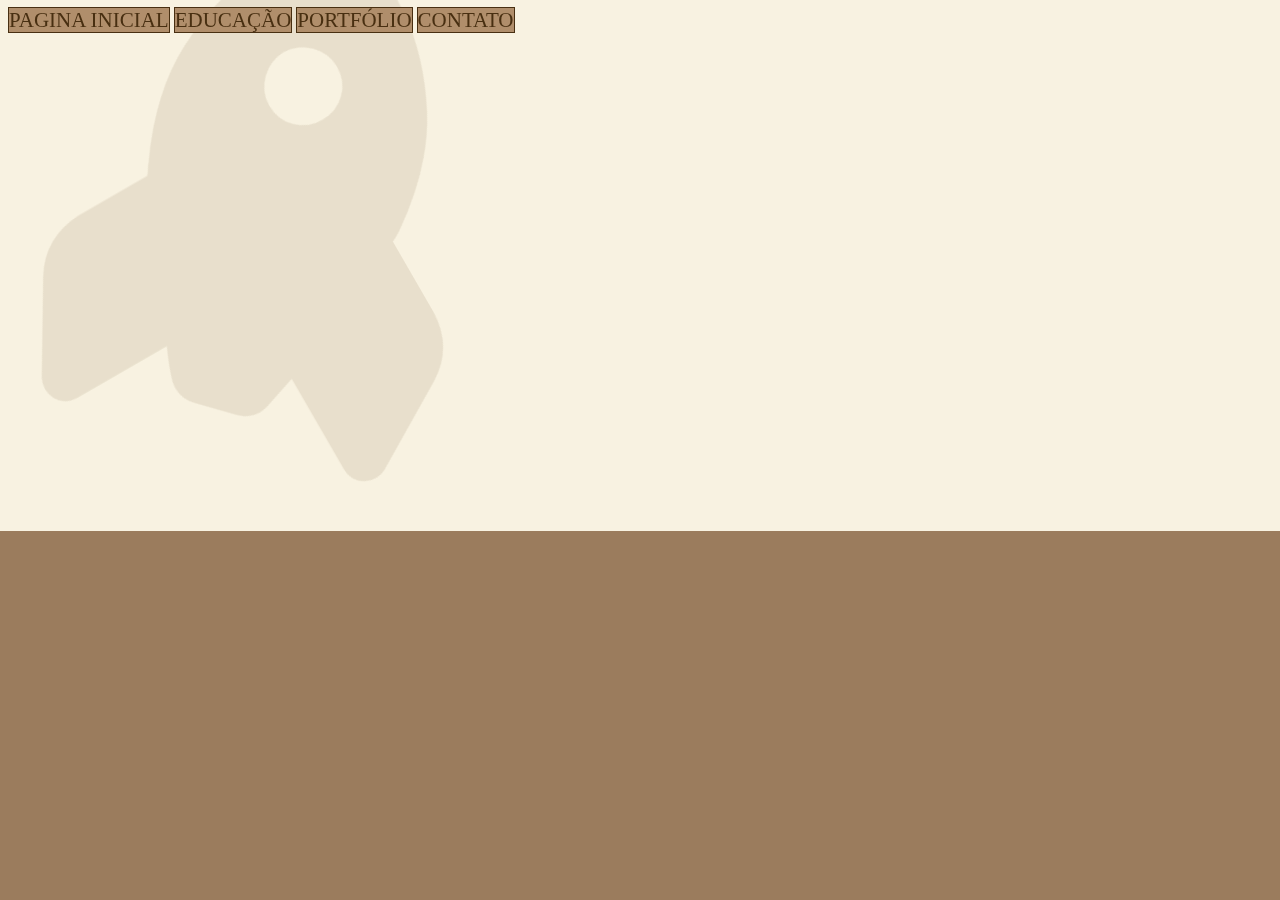
<file: p1.html>
<!DOCTYPE html>
<html lang="pt-br">
<head>
    <meta charset="UTF-8">
    <meta name="viewport" content="width=device-width, initial-scale=1.0">
    <title>Portfólio</title>
    
<!-- Css da Pagina -->
    <link rel="stylesheet" href="Styles/Estilo Botoes.css">
    <link rel="stylesheet" href="Styles/Particulas.css">
    <link rel="stylesheet" href="Styles/Estilo fundo e icones.css">
    <link rel="stylesheet" href="Styles/pg1.css">
    <link rel="stylesheet" href="https://cdnjs.cloudflare.com/ajax/libs/font-awesome/6.0.0-beta3/css/all.min.css">
<!--Icone do site-->
    <link rel="shortcut icon" type="imagex/png" href="./images/weather_snow_snowflake_winter_freeze_icon_189094.ico">
</head>
<body>

<!-- Abaixo Icone utilizado no fundo-->
    <i class="fa-solid fa-rocket" style="color: #624118;"></i>
<!-- Botões da Pagina -->
    <a class="Botao" href="index.html">PAGINA INICIAL</a>
    <a class="Botao" href="p2.html">EDUCAÇÃO</a>
    <a class="Botao" href="p3.html">PORTFÓLIO</a>
    <a class="Botao" href="p4.html">CONTATO</a>
<!-- div de Fundo -->
    <div class="fundo"></div>
<!-- Toda a Parte de texto da Pagina -->

<h1 id="titulo">Sobre mim</h1>
<div id="sobrev"><p><b>Meu nome é Guilherme tenho 19 anos, nasci na cidade de São Paulo, mas me mudei para Cotia por questões pessoais, sou apaixonado por programação em geral, desde pequeno meu sonho era poder criar jogos por meio da programação, mas prefiri seguir o caminho de criação de softwares por que poderia ajudar mais pessoas.</p></b>
</div>

<div id="sobreh"><b>
    <p>Meus hobbys envolvem jogar e estudar inglês, além de ter meus projetos pessoais de sites e softwares.
        <br>
        Gostaria de ter mais oportunidades da na area porém entendo que ainda tenho mt que aprender dentro desse universo que é a programação</b></p>
</div>
<!-- Icone -->
<div id="iconeHis">
        <img  src="Images/2201499.png" alt="iconedeHistoria">
 </div>
<!-- Particulas Animadas -->
    <ul class="Particulas">
        <li></li>
        <li></li>
        <li></li>
        <li></li>
        <li></li>
        <li></li>
        <li></li>
        <li></li></ul>
</body>
</html>
</file>
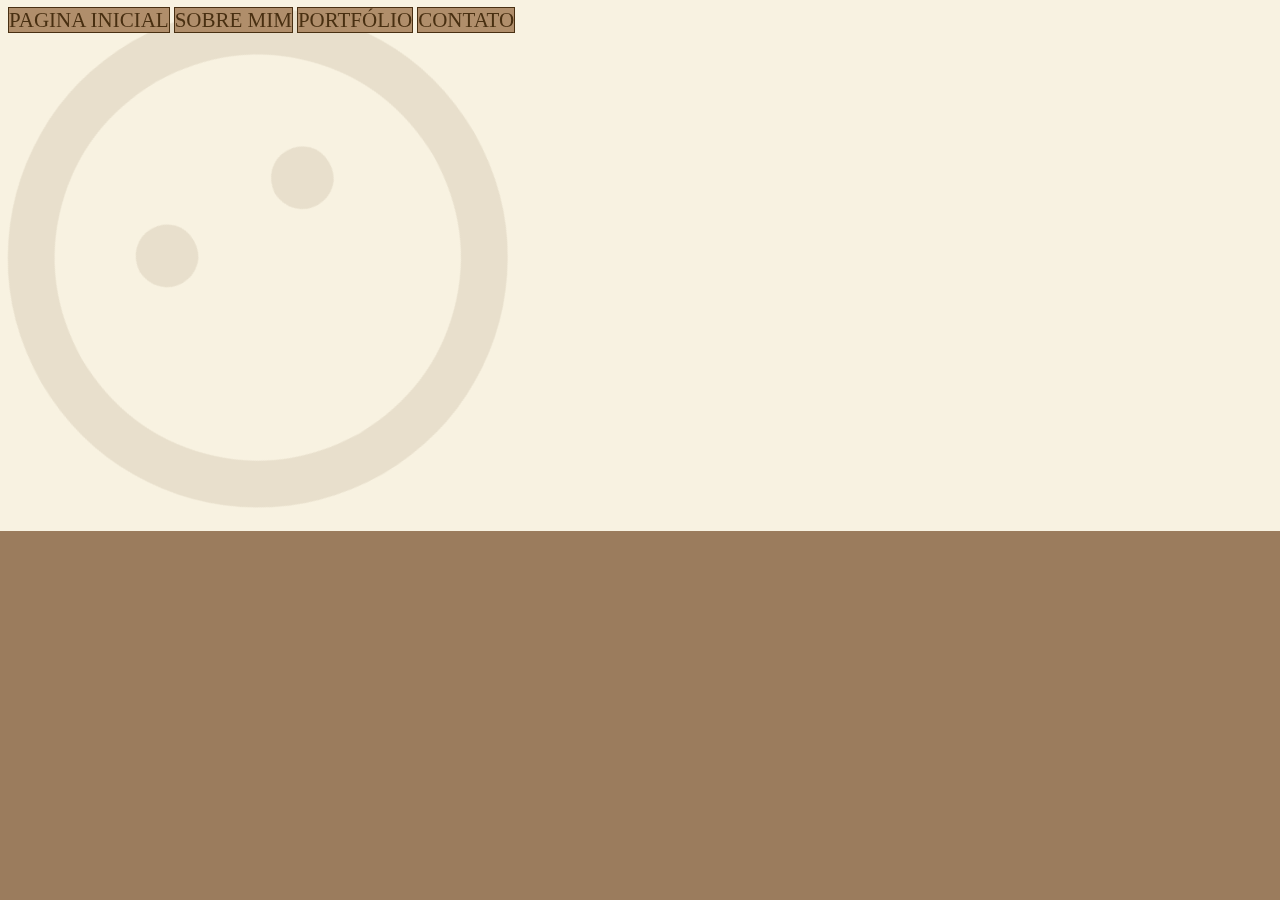
<file: p2.html>
<!DOCTYPE html>
<html lang="pt-br">
<head>
    <meta charset="UTF-8">
    <meta name="viewport" content="width=device-width, initial-scale=1.0">
    <title>Portfólio</title>
<!-- Css do site -->
    <link rel="stylesheet" href="Styles/Estilo Botoes.css">
    <link rel="stylesheet" href="Styles/Particulas.css">
    <link rel="stylesheet" href="Styles/Estilo fundo e icones.css">
    <link rel="stylesheet" href="Styles/pg2.css">
    <link rel="stylesheet" href="https://cdnjs.cloudflare.com/ajax/libs/font-awesome/6.0.0-beta3/css/all.min.css">
    <!--Icone do site-->
    <link rel="shortcut icon" type="imagex/png" href="./images/weather_snow_snowflake_winter_freeze_icon_189094.ico">
</head>
<body>
<!-- Icone -->
    <i class="fa-regular fa-face-meh-blank" style="color: #624118;"></i>
<!-- Botões -->
    <a class="Botao" href="index.html">PAGINA INICIAL</a>
    <a class="Botao" href="p1.html">SOBRE MIM</a>
    <a class="Botao" href="p3.html">PORTFÓLIO</a>
    <a class="Botao" href="p4.html">CONTATO</a>
<!-- Fundo -->
    <div class="fundo"></div>
<!-- Particulas -->
    <ul class="Particulas">
        <li></li>
        <li></li>
        <li></li>
        <li></li>
        <li></li>
        <li></li>
        <li></li>
        <li></li></ul>
<!-- Parte textual do site -->
    <div id="sobreEdu"><b><p>Tenho curso basico de Fundamentos Da Tecnologia Da Informação, Faço Inglês, Estou cursando Python, tenho o Basico de Html e Css já fiz um curso de marketing basico, além de um pouco de Literatura, sou autoditata na maioria das minhas especialidades sempre procurando e me dedicando a aprender mais e mais sobre as coisas que me interesso.</b></p></div>
</body>
</html>
</file>
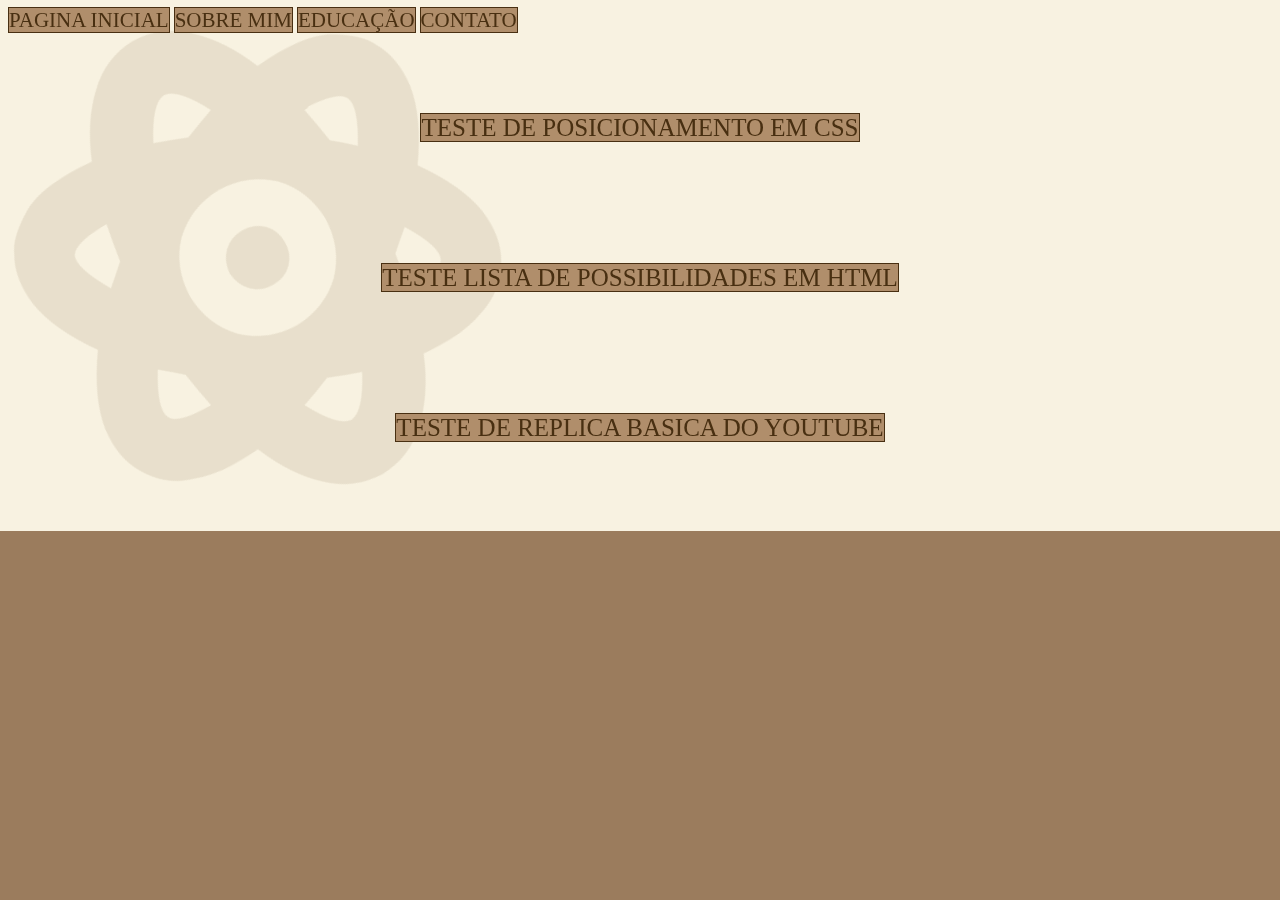
<file: p3.html>
<!DOCTYPE html>
<html lang="pt-br">
<head>
    <meta charset="UTF-8">
    <meta name="viewport" content="width=device-width, initial-scale=1.0">
    <title>Portfólio</title>
    <!-- Css da Pagina -->
    <link rel="stylesheet" href="Styles/Estilo Botoes.css">
    <link rel="stylesheet" href="Styles/Particulas.css">
    <link rel="stylesheet" href="Styles/Estilo fundo e icones.css">
    <link rel="stylesheet" href="https://cdnjs.cloudflare.com/ajax/libs/font-awesome/6.0.0-beta3/css/all.min.css">
    <link rel="stylesheet" href="Styles/pg3.css">
    <!--Icone do site-->
    <link rel="shortcut icon" type="imagex/png" href="./images/weather_snow_snowflake_winter_freeze_icon_189094.ico">
</head>
<body>
    <!-- Icone -->
    <i class="fa-solid fa-atom" style="color: #624118;"></i>
    <!-- Botões -->
    <a class="Botao" href="index.html">PAGINA INICIAL</a>
    <a class="Botao" href="p1.html">SOBRE MIM</a>
    <a class="Botao" href="p2.html">EDUCAÇÃO</a>
    <a class="Botao" href="p4.html">CONTATO</a>
    <!-- Fundo -->
    <div class="fundo"></div>
    <!-- Particulas -->
    <ul class="Particulas">
        <li></li>
        <li></li>
        <li></li>
        <li></li>
        <li></li>
        <li></li>
        <li></li>
        <li></li></ul>
    <!-- Links e Parte Textual -->
            <div class="sitesPort"><a href="https://guilherme-bot-create.github.io/DesafioCurso002/">TESTE DE POSICIONAMENTO EM CSS</a></div>
            <div class="sitesPort"><a href="https://guilherme-bot-create.github.io/DesafioCurso001/">TESTE LISTA DE POSSIBILIDADES EM HTML</a></div>
            <div class="sitesPort"><a href="https://guilherme-bot-create.github.io/DesafioCurso/">TESTE DE REPLICA BASICA DO YOUTUBE</a></div><p id="Link">Links de Sites</p>
</body>
</html>
</file>
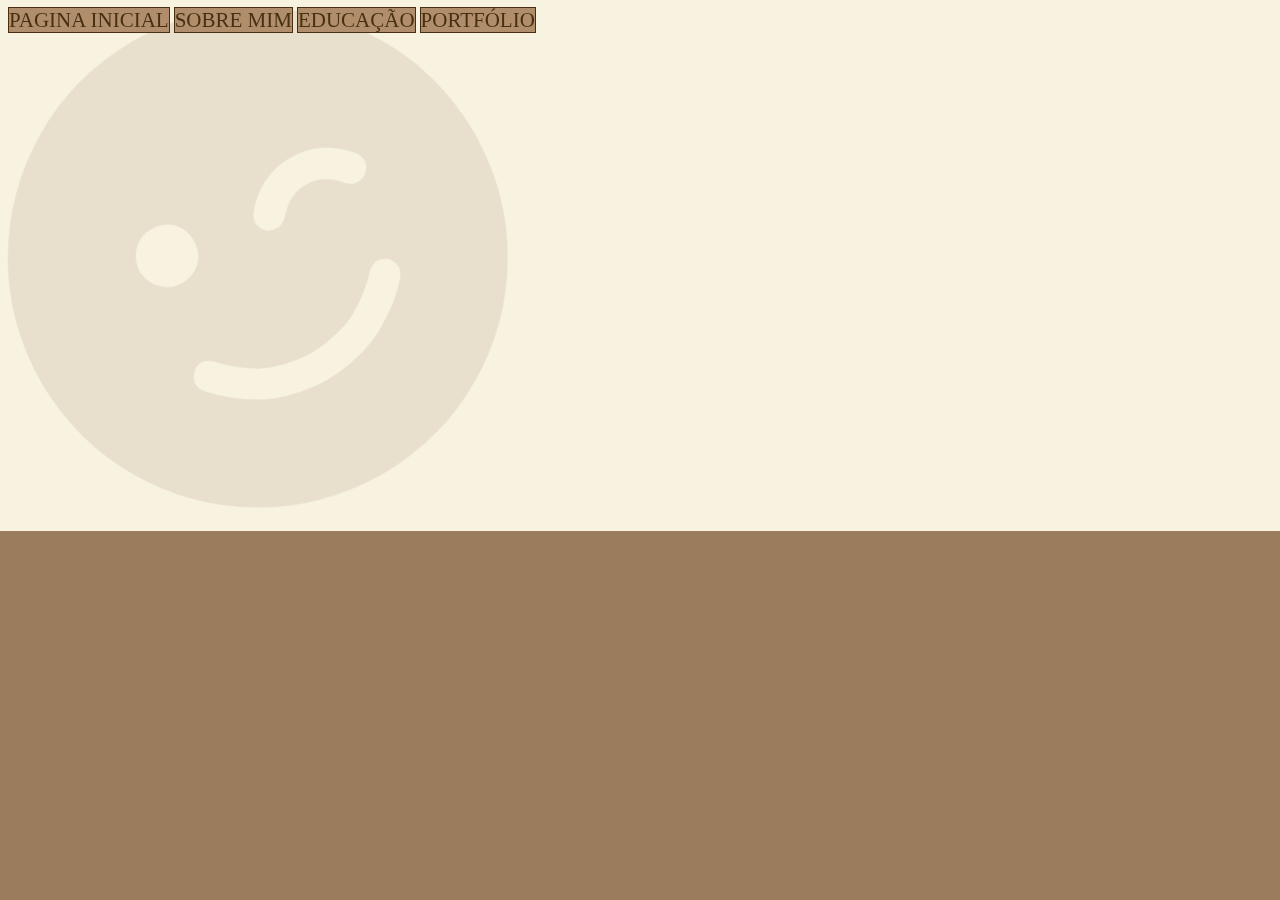
<file: p4.html>
<!DOCTYPE html>
<html lang="pt-br">
<head>
    <meta charset="UTF-8">
    <meta name="viewport" content="width=device-width, initial-scale=1.0">
    <title>Portfólio</title>
    <!-- Css da pagina -->
    <link rel="stylesheet" href="Styles/Estilo Botoes.css">
    <link rel="stylesheet" href="Styles/Particulas.css">
    <link rel="stylesheet" href="Styles/Estilo fundo e icones.css">
    <link rel="stylesheet" href="https://cdnjs.cloudflare.com/ajax/libs/font-awesome/6.0.0-beta3/css/all.min.css">
    <link rel="stylesheet" href="Styles/pg4.css">
    <!--Icone do site-->
    <link rel="shortcut icon" type="imagex/png" href="./images/weather_snow_snowflake_winter_freeze_icon_189094.ico">
</head>
<body>
    <!-- Icone -->
    <i class="fa-solid fa-face-smile-wink" style="color:#624118;"></i>
    <!-- Botões -->
    <a class="Botao" href="index.html">PAGINA INICIAL</a>
    <a class="Botao" href="p1.html">SOBRE MIM</a>
    <a class="Botao" href="p2.html">EDUCAÇÃO</a>
    <a class="Botao" href="p3.html">PORTFÓLIO</a>
    <!-- Fundo -->
    <div class="fundo"></div>
    <!-- Particulas -->
    <ul class="Particulas">
        <li></li>
        <li></li>
        <li></li>
        <li></li>
        <li></li>
        <li></li>
        <li></li>
        <li></li></ul>
    <!-- Formulario(Ele não tem nenhum link de envio) -->
        <form action="/submit" method="POST">
            <label for="name">Nome:</label>
            <input type="text" id="name" name="name" required>
            <br>
            <label for="email">Email:</label>
            <input type="email" id="email" name="email" required>
            <br>
            <label for="message">Mensagem:</label>
            <textarea id="message" name="message" required></textarea>
            <br>
            <button type="submit">Enviar</button>
          </form>
          
</body>
</html>
</file>
<file: Styles/Estilo Botoes.css>
/* Botões da pagina inicial */
.Botao1{
    font-size: 25px;
    text-decoration: none;
    color: #482f11 ;
    background: #b08e6b;
    border: solid 2px;
    box-shadow: inset 0 0 0 0 #482f11;
    transition: all 0.4s ease-in-out 0s;
}
/* Animação ao colocar o mouse em cima */

.Botao1:hover{

    color: #b08e6b;
    background-color: #482f11;
    box-shadow: inset 1000px 0 0 0 #482f11;
    
    
}

/* Botões gerais */
.Botao{
    font-size: 21px;
    text-decoration: none;
    color: #482f11 ;
    background: #b08e6b;
    border: solid 1px;
    box-shadow: inset 0 0 0 0 #482f11;
    transition: all 0.4s ease-in-out 0s;
}
/* Animação ao colocar o mouse em cima */
.Botao:hover{

    color: #b08e6b;
    background-color: #482f11;
    box-shadow: inset 1000px 0 0 0 #482f11;
    
    
}
/* centraliza a lista de botões */
.centraliza{
    display: flex;
    list-style: none;
    justify-content:space-around;
}
</file>
<file: Styles/Particulas.css>
/* Animação das particulas com uso de listas os blocos devem aparecer de baixo para cima
e continuamente ficar com mais opacidade alem de mais arredondados*/
.Particulas{
    position: fixed;
    width: 100%;
    height: 100%;
    top: -19px;
    left:0;
    overflow: hidden;
    z-index: -1;
}
.Particulas li{
    position: fixed;
    display: block;
    background: #241e1633;
    height: 20px;
    width: 20px;
    list-style: none;
    border-radius: 10%;
}
.Particulas li:nth-child(1){
    left: 25%;
    width: 80px;
    height: 80px;
    animation-delay: 0s;

}

.Particulas li:nth-child(2){
    left: 10%;
    width: 30px;
    height: 30px;
    animation-delay: 2s;
    animation-duration: 12s;
}
.Particulas li:nth-child(3){
    left: 70%;
    width: 30px;
    height: 30px;
    animation-delay: 4s;
}
.Particulas li:nth-child(4){
    left: 40%;
    width: 60px;
    height: 60px;
    animation-delay: 0s;
    animation-duration: 10s;
}
.Particulas li:nth-child(5){
    left: 65%;
    width: 30px;
    height: 30px;
    animation-delay: 0s;
}
.Particulas li:nth-child(6){
    left: 75%;
    width: 110px;
    height: 110px;
    animation-delay: 3s;

}
.Particulas li:nth-child(7){
    left: 35%;
    width: 150px;
    height: 150px;
    animation-delay: 7s;
}
.Particulas li:nth-child(8){
    left: 50%;
    width: 35px;
    height: 35px;
    animation-delay: 15s;
    animation-duration: 45s;
}
.Particulas li{
    bottom: -150px;
    animation: animate 25s linear infinite;
}

@keyframes animate {
    0% {
        transform: 
        translateY(0) rotate(0deg);
        opacity: 1;
        border-radius: 0%;
    }
    100% {
        transform:
        translateY(-1000px) rotate(720deg);
        opacity: 0;
        border-radius: 50%;
    }
}
</file>
<file: Styles/Estilo fundo e icones.css>
/* centralização e customização de alguns icones */
#IconeEST{
    position: absolute;
    margin-top: 0%;
    margin-left: 25%;
    margin-right: 69%;
    display: flex;
    height: 50%;
    z-index: -2;
}
#IconeEST img{
    rotate: -25deg;
    height: 120px;
}
#IconePro{
    position: absolute;
    margin-top:5%;
    margin-left: 65%;
    margin-right: 69%;
    display: flex;
    height: 50%;
    z-index: -2;
}
#IconePro img{
    rotate: 25deg;
    height: 120px;
}

#iconePe{
    margin-left: 45%;
    margin-right: 45%;
    display: flex;
    justify-content: center;
    align-items: center;
    height: 300px;
    z-index: -1;
}

#iconePe img{
    height: 250px;
    
}
/* mudança de cor de fundo */
body{
    background-color: rgb(248, 242, 225) ;
}
/* Centralização e animação de fundo */
#titulo{
    font-size: 50px;
    color: #482f11 ;
    display: flex;
    justify-content: center;
    align-items: center;
    animation: aparecer 2s forwards;
    opacity: 0;
    z-index: -1;
}
@keyframes aparecer {
    to {
        opacity: 1;
        left: 30px;
    }
}


/* outra parte do fundo */
.fundo{
    position: absolute;
    bottom: 0;
    left: 0;
    width: 100%;
    height: 41%;
    background:#9b7c5d;
    align-items: center;
    justify-content: center;
    z-index: -2;
}
</file>
<file: Styles/pg1.css>
/* posicionamento do texto e customização animação */
#sobrev p{
    position: fixed;
    color: #482f11 ;
    width: 600px;
    height: 300px;
    margin: 0;
    font-size: 25px;
    top: 20%;
    animation: aparecerldtxt 2s forwards;
    opacity: 0;
    z-index: 1;
}

@keyframes aparecerldtxt {
    to {
        opacity: 1;
        margin-left: 30px;
    }
}


/* posicionamento do texto e customização animação */
#sobreh p{
    position: fixed;
    color: #482f11 ;
    width: 600px;
    height: 300px;
    margin: 0;
    font-size: 25px;
    top: 20%;
    animation: aparecerlddtxt 2s forwards;
    opacity: 0;
    z-index: 1;
    right: 0;
}


@keyframes aparecerlddtxt {
    to {
        opacity: 1;
        margin-right: 30px;
    }
}
/* icone da pagina animado*/
#iconeHis{
    left: 40%;
    bottom: 0;
    position: fixed;
    display: flex;
    animation: subir 2s forwards;
    justify-content: center;
    align-items: center;
    z-index: -1;
    opacity: 0;
}

@keyframes subir {
    to {
        opacity: 1;
        bottom: 10px;
    }
}
/* icone de fundo */
.fa-rocket{
    rotate: -30deg;
    opacity: 10%;
    position: fixed;
    font-size:500px;
    z-index: -2;
}
</file>
<file: Styles/pg2.css>
/* posicionamento do texto e customização animação */
#sobreEdu p{
    text-align: left;
        position: fixed;
        color: #482f11 ;
        width: 600px;
        height: 300px;
        margin: 0;
        margin-left: 30%;
        font-size: 25px;
        animation: aparecerbaixotxt 2s forwards;
        top: 20%;
        opacity: 0;
        z-index: 1;
    }

    @keyframes aparecerbaixotxt {
        0% {
            opacity: 0;
            transform: scale(0%);
       }
       100% {
        opacity: 1;
        transform: scale(100%);
}
}
/* icone de fundo */
.fa-face-meh-blank{
    rotate: -30deg;
    opacity: 10%;
    position: fixed;
    font-size:500px;
    z-index: -2;
}
</file>
<file: Styles/pg3.css>
/* icone de fundo */
.fa-atom{
    rotate: -30deg;
    opacity: 10%;
    position: fixed;
    font-size:500px;
    z-index: -2;
}
/* posicionamento do texto, links, customização e animação */
.sitesPort{
    margin-top: 70px;
    margin-bottom: 100px;
    flex-direction: column; 
    justify-content: flex-start;
    text-align: center;
}
.sitesPort a {
    font-size: 25px;
    text-align: center;
    line-height: 50px;
    text-decoration: none;
    color: #482f11 ;
    background: #b08e6b;
    border: solid 1px;
    box-shadow: inset 0 0 0 0 #482f11;
    transition: all 0.4s ease-in-out 0s;
}
.sitesPort a:hover{

    color: #b08e6b;
    background-color: #482f11;
    box-shadow: inset 1000px 0 0 0 #482f11;
    
}
#Links{
    text-transform: uppercase;
        position: fixed;
        text-align: center;
        color: #482f11 ;
        width: 600px;
        height: 300px;
        margin: 0;
        margin-left: 30%;
        font-size: 25px;
        top: 20%;
    }
/* posicionamento do texto e customização*/

#Link{
    font-size: 50px;
    color: #482f11 ;
    display: flex;
    justify-content: center;
    align-items: center;
    animation: aparecer 2s forwards;
    opacity: 0;
    z-index: -1;
}
</file>
<file: Styles/pg4.css>
/* posicionamento do formulario customização e animação */

form {
    max-width: 600px;
    margin: auto;
    padding: 20px;
    font-size: large;
    font-size: 25px;
  }
  input, textarea {
    
    max-height: 250px;
    max-width: 600px;
    width: 100%;
    padding: 10px;
    margin-bottom: 20px;
    border: 1px solid #ccc;
    border-radius: 5px;
  }

  textarea {
    min-width: 600px;
    min-height: 50px;
  }
  /* posicionamento do botão espaçamento e cor */
  button {
    padding: 10px 20px;
    background-color: #482f11 ;
    color: white;
    border: none;
    border-radius: 5px;
    cursor: ponter;
  }
  
  button:hover {
    background-color:  #5e3e17;
  }
  form {
    animation: aparecerbaixotxt 2s forwards;
    opacity: 0;
}

@keyframes aparecerbaixotxt {
    0% {
        opacity: 0;
        transform: scale(0%);
   }
   100% {
    opacity: 1;
    transform: scale(100%);
}
}
/* icone de fundo */
  .fa-face-smile-wink{
    rotate: -30deg;
    opacity: 10%;
    position: fixed;
    font-size:500px;
    z-index: -2;
  }
</file>
